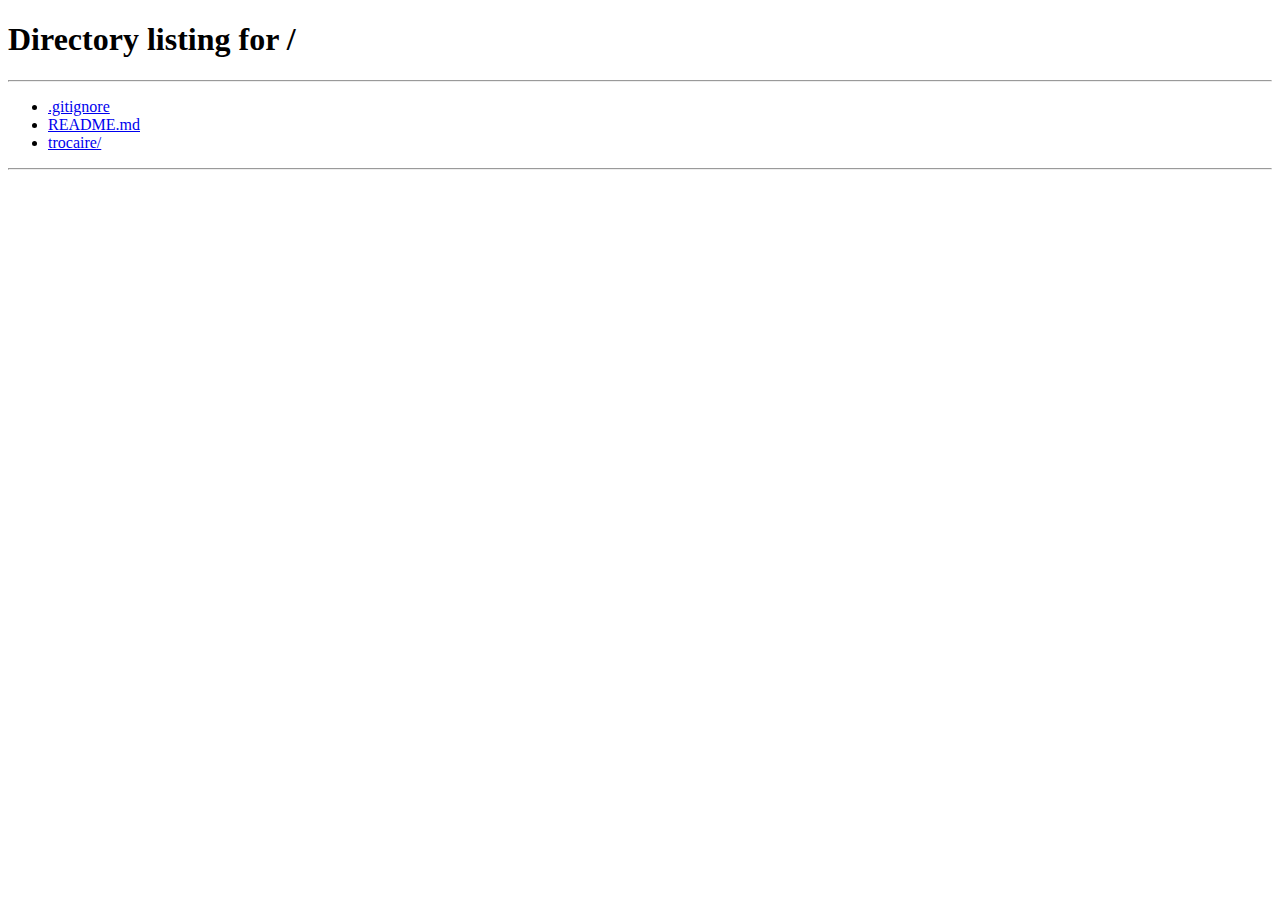
<file: trocaire/templates/logout.html>
<!DOCTYPE HTML PUBLIC "-//W3C//DTD HTML 4.01 Transitional//EN">
<html>
  <head>
    <title></title>
    <meta http-equiv="Content-Type" content="text/html; charset=UTF-8">
    <script type="text/javascript">
        window.location = '/'
    </script>
  </head>
  <body>
    
  </body>
</html>
</file>
